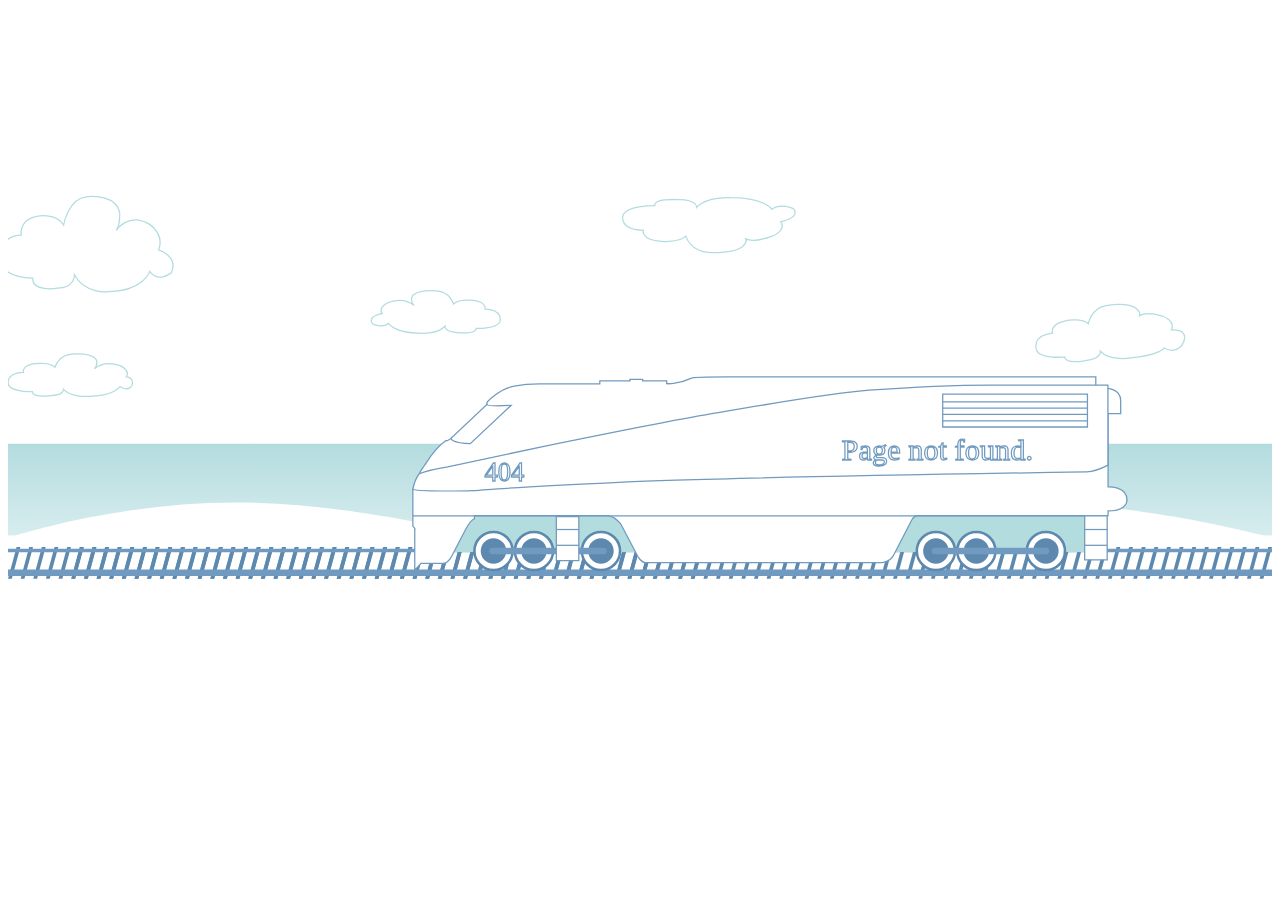
<file: e4.html>
<!DOCTYPE html>
<html lang="en" >
<head>
  <meta charset="UTF-8">
  <title>GS Alwar</title>
  <link rel="stylesheet" href="./stylee.css">

</head>
<body class="spacing">
<!-- partial:index.partial.html -->
<div class="main">
  <div>
    <svg xmlns="http://www.w3.org/2000/svg" viewBox="0 0 1000 355">
  <g id="ocean">
    <path id="sky" class="st0" d="M0 0h1000v203.1H0z"/>
    <linearGradient id="water_1_" gradientUnits="userSpaceOnUse" x1="500" y1="354" x2="500" y2="200.667">
      <stop offset="0" stop-color="#fff"/>
      <stop offset="1" stop-color="#b3dcdf"/>
    </linearGradient>
    <path id="water" fill="url(#water_1_)" d="M0 200.7h1000V354H0z"/>
    <path id="land" class="st0" d="M0 273.4h1000V354H0z"/>
    <g id="bumps">
      <path class="st0" d="M0 275.2s83.8-28 180-28 197 28 197 28H0z"/>
    <path class="st0" d="M377 275.2s54.7-28 117.5-28 128.6 28 128.6 28H377z"/>
    <path class="st0" d="M623.2 275.2s83.7-28 179.9-28 196.9 28 196.9 28H623.2z"/>
      <path class="st0" d="M-998 275.2s83.8-28 180-28 197 28 197 28h-377z"/>
      <path class="st0" d="M-621 275.2s54.7-28 117.5-28 128.6 28 128.6 28H-621z"/>
      <path class="st0" d="M-374.8 275.2s83.7-28 179.9-28S2 275.2 2 275.2h-376.8z"/>
    </g>
  </g>
  <g id="tracks">
    <path class="st2" d="M9.8 282.4h-3L0 307.6h3z"/>
    <path class="st2" d="M19.8 282.4h-3L10 307.6h3z"/>
    <path class="st2" d="M29.8 282.4h-3L20 307.6h3z"/>
    <path class="st2" d="M39.8 282.4h-3L30 307.6h3z"/>
    <path class="st2" d="M49.8 282.4h-3L40 307.6h3z"/>
    <path class="st2" d="M59.8 282.4h-3L50 307.6h3z"/>
    <path class="st2" d="M69.8 282.4h-3L60 307.6h3z"/>
    <path class="st2" d="M79.8 282.4h-3L70 307.6h3z"/>
    <path class="st2" d="M89.8 282.4h-3L80 307.6h3z"/>
    <path class="st2" d="M99.8 282.4h-3L90 307.6h3z"/>
    <path class="st2" d="M109.8 282.4h-3l-6.8 25.2h3z"/>
    <path class="st2" d="M119.8 282.4h-3l-6.8 25.2h3z"/>
    <path class="st2" d="M129.8 282.4h-3l-6.8 25.2h3z"/>
    <path class="st2" d="M139.8 282.4h-3l-6.8 25.2h3z"/>
    <path class="st2" d="M149.8 282.4h-3l-6.8 25.2h3z"/>
    <path class="st2" d="M159.8 282.4h-3l-6.8 25.2h3z"/>
    <path class="st2" d="M169.8 282.4h-3l-6.8 25.2h3z"/>
    <path class="st2" d="M179.8 282.4h-3l-6.8 25.2h3z"/>
    <path class="st2" d="M189.8 282.4h-3l-6.8 25.2h3z"/>
    <path class="st2" d="M199.8 282.4h-3l-6.8 25.2h3z"/>
    <path class="st2" d="M209.8 282.4h-3l-6.8 25.2h3z"/>
    <path class="st2" d="M219.8 282.4h-3l-6.8 25.2h3z"/>
    <path class="st2" d="M229.8 282.4h-3l-6.8 25.2h3z"/>
    <path class="st2" d="M239.8 282.4h-3l-6.8 25.2h3z"/>
    <path class="st2" d="M249.8 282.4h-3l-6.8 25.2h3z"/>
    <path class="st2" d="M259.8 282.4h-3l-6.8 25.2h3z"/>
    <path class="st2" d="M269.8 282.4h-3l-6.8 25.2h3z"/>
    <path class="st2" d="M279.8 282.4h-3l-6.8 25.2h3z"/>
    <path class="st2" d="M289.8 282.4h-3l-6.8 25.2h3z"/>
    <path class="st2" d="M299.8 282.4h-3l-6.8 25.2h3z"/>
    <path class="st2" d="M309.8 282.4h-3l-6.8 25.2h3z"/>
    <path class="st2" d="M319.8 282.4h-3l-6.8 25.2h3z"/>
    <path class="st2" d="M329.8 282.4h-3l-6.8 25.2h3z"/>
    <path class="st2" d="M339.8 282.4h-3l-6.8 25.2h3z"/>
    <path class="st2" d="M349.8 282.4h-3l-6.8 25.2h3z"/>
    <path class="st2" d="M359.8 282.4h-3l-6.8 25.2h3z"/>
    <path class="st2" d="M369.8 282.4h-3l-6.8 25.2h3z"/>
    <path class="st2" d="M379.8 282.4h-3l-6.8 25.2h3z"/>
    <path class="st2" d="M389.8 282.4h-3l-6.8 25.2h3z"/>
    <path class="st2" d="M399.8 282.4h-3l-6.8 25.2h3z"/>
    <path class="st2" d="M409.8 282.4h-3l-6.8 25.2h3z"/>
    <path class="st2" d="M419.8 282.4h-3l-6.8 25.2h3z"/>
    <path class="st2" d="M429.8 282.4h-3l-6.8 25.2h3z"/>
    <path class="st2" d="M439.8 282.4h-3l-6.8 25.2h3z"/>
    <path class="st2" d="M449.8 282.4h-3l-6.8 25.2h3z"/>
    <path class="st2" d="M459.8 282.4h-3l-6.8 25.2h3z"/>
    <path class="st2" d="M469.8 282.4h-3l-6.8 25.2h3z"/>
    <path class="st2" d="M479.8 282.4h-3l-6.8 25.2h3z"/>
    <path class="st2" d="M489.8 282.4h-3l-6.8 25.2h3z"/>
    <path class="st2" d="M499.8 282.4h-3l-6.8 25.2h3z"/>
    <path class="st2" d="M1000 282.4h-3l-6.8 25.2h3z"/>
    <path class="st2" d="M990 282.4h-3l-6.8 25.2h3z"/>
    <path class="st2" d="M980 282.4h-3l-6.8 25.2h3z"/>
    <path class="st2" d="M970 282.4h-3l-6.8 25.2h3z"/>
    <path class="st2" d="M960 282.4h-3l-6.8 25.2h3z"/>
    <path class="st2" d="M950 282.4h-3l-6.8 25.2h3z"/>
    <path class="st2" d="M940 282.4h-3l-6.8 25.2h3z"/>
    <path class="st2" d="M930 282.4h-3l-6.8 25.2h3z"/>
    <path class="st2" d="M920 282.4h-3l-6.8 25.2h3z"/>
    <path class="st2" d="M910 282.4h-3l-6.8 25.2h3z"/>
    <path class="st2" d="M900 282.4h-3l-6.8 25.2h3z"/>
    <path class="st2" d="M890 282.4h-3l-6.8 25.2h3z"/>
    <path class="st2" d="M880 282.4h-3l-6.8 25.2h3z"/>
    <path class="st2" d="M870 282.4h-3l-6.8 25.2h3z"/>
    <path class="st2" d="M860 282.4h-3l-6.8 25.2h3z"/>
    <path class="st2" d="M850 282.4h-3l-6.8 25.2h3z"/>
    <path class="st2" d="M840 282.4h-3l-6.8 25.2h3z"/>
    <path class="st2" d="M830 282.4h-3l-6.8 25.2h3z"/>
    <path class="st2" d="M820 282.4h-3l-6.8 25.2h3z"/>
    <path class="st2" d="M810 282.4h-3l-6.8 25.2h3z"/>
    <path class="st2" d="M800 282.4h-3l-6.8 25.2h3z"/>
    <path class="st2" d="M790 282.4h-3l-6.8 25.2h3z"/>
    <path class="st2" d="M780 282.4h-3l-6.8 25.2h3z"/>
    <path class="st2" d="M770 282.4h-3l-6.8 25.2h3z"/>
    <path class="st2" d="M760 282.4h-3l-6.8 25.2h3z"/>
    <path class="st2" d="M750 282.4h-3l-6.8 25.2h3z"/>
    <path class="st2" d="M740 282.4h-3l-6.8 25.2h3z"/>
    <path class="st2" d="M730 282.4h-3l-6.8 25.2h3z"/>
    <path class="st2" d="M720 282.4h-3l-6.8 25.2h3z"/>
    <path class="st2" d="M710 282.4h-3l-6.8 25.2h3z"/>
    <path class="st2" d="M700 282.4h-3l-6.8 25.2h3z"/>
    <path class="st2" d="M690 282.4h-3l-6.8 25.2h3z"/>
    <path class="st2" d="M680 282.4h-3l-6.8 25.2h3z"/>
    <path class="st2" d="M670 282.4h-3l-6.8 25.2h3z"/>
    <path class="st2" d="M660 282.4h-3l-6.8 25.2h3z"/>
    <path class="st2" d="M650 282.4h-3l-6.8 25.2h3z"/>
    <path class="st2" d="M640 282.4h-3l-6.8 25.2h3z"/>
    <path class="st2" d="M630 282.4h-3l-6.8 25.2h3z"/>
    <path class="st2" d="M620 282.4h-3l-6.8 25.2h3z"/>
    <path class="st2" d="M610 282.4h-3l-6.8 25.2h3z"/>
    <path class="st2" d="M600 282.4h-3l-6.8 25.2h3z"/>
    <path class="st2" d="M590 282.4h-3l-6.8 25.2h3z"/>
    <path class="st2" d="M580 282.4h-3l-6.8 25.2h3z"/>
    <path class="st2" d="M570 282.4h-3l-6.8 25.2h3z"/>
    <path class="st2" d="M560 282.4h-3l-6.8 25.2h3z"/>
    <g>
      <path class="st2" d="M-490.2 282.4h-3l-6.8 25.2h3z"/>
      <path class="st2" d="M-480.2 282.4h-3l-6.8 25.2h3z"/>
      <path class="st2" d="M-470.2 282.4h-3l-6.8 25.2h3z"/>
      <path class="st2" d="M-460.2 282.4h-3l-6.8 25.2h3z"/>
      <path class="st2" d="M-450.2 282.4h-3l-6.8 25.2h3z"/>
      <path class="st2" d="M-440.2 282.4h-3l-6.8 25.2h3z"/>
      <path class="st2" d="M-430.2 282.4h-3l-6.8 25.2h3z"/>
      <path class="st2" d="M-420.2 282.4h-3l-6.8 25.2h3z"/>
      <path class="st2" d="M-410.2 282.4h-3l-6.8 25.2h3z"/>
      <path class="st2" d="M-400.2 282.4h-3l-6.8 25.2h3z"/>
      <path class="st2" d="M-390.2 282.4h-3l-6.8 25.2h3z"/>
      <path class="st2" d="M-380.2 282.4h-3l-6.8 25.2h3z"/>
      <path class="st2" d="M-370.2 282.4h-3l-6.8 25.2h3z"/>
      <path class="st2" d="M-360.2 282.4h-3l-6.8 25.2h3z"/>
      <path class="st2" d="M-350.2 282.4h-3l-6.8 25.2h3z"/>
      <path class="st2" d="M-340.2 282.4h-3l-6.8 25.2h3z"/>
      <path class="st2" d="M-330.2 282.4h-3l-6.8 25.2h3z"/>
      <path class="st2" d="M-320.2 282.4h-3l-6.8 25.2h3z"/>
      <path class="st2" d="M-310.2 282.4h-3l-6.8 25.2h3z"/>
      <path class="st2" d="M-300.2 282.4h-3l-6.8 25.2h3z"/>
      <path class="st2" d="M-290.2 282.4h-3l-6.8 25.2h3z"/>
      <path class="st2" d="M-280.2 282.4h-3l-6.8 25.2h3z"/>
      <path class="st2" d="M-270.2 282.4h-3l-6.8 25.2h3z"/>
      <path class="st2" d="M-260.2 282.4h-3l-6.8 25.2h3z"/>
      <path class="st2" d="M-250.2 282.4h-3l-6.8 25.2h3z"/>
      <path class="st2" d="M-240.2 282.4h-3l-6.8 25.2h3z"/>
      <path class="st2" d="M-230.2 282.4h-3l-6.8 25.2h3z"/>
      <path class="st2" d="M-220.2 282.4h-3l-6.8 25.2h3z"/>
      <path class="st2" d="M-210.2 282.4h-3l-6.8 25.2h3z"/>
      <path class="st2" d="M-200.2 282.4h-3l-6.8 25.2h3z"/>
      <path class="st2" d="M-190.2 282.4h-3l-6.8 25.2h3z"/>
      <path class="st2" d="M-180.2 282.4h-3l-6.8 25.2h3z"/>
      <path class="st2" d="M-170.2 282.4h-3l-6.8 25.2h3z"/>
      <path class="st2" d="M-160.2 282.4h-3l-6.8 25.2h3z"/>
      <path class="st2" d="M-150.2 282.4h-3l-6.8 25.2h3z"/>
      <path class="st2" d="M-140.2 282.4h-3l-6.8 25.2h3z"/>
      <path class="st2" d="M-130.2 282.4h-3l-6.8 25.2h3z"/>
      <path class="st2" d="M-120.2 282.4h-3l-6.8 25.2h3z"/>
      <path class="st2" d="M-110.2 282.4h-3l-6.8 25.2h3z"/>
      <path class="st2" d="M-100.2 282.4h-3l-6.8 25.2h3z"/>
      <path class="st2" d="M-90.2 282.4h-3l-6.8 25.2h3z"/>
      <path class="st2" d="M-80.2 282.4h-3l-6.8 25.2h3z"/>
      <path class="st2" d="M-70.2 282.4h-3l-6.8 25.2h3z"/>
      <path class="st2" d="M-60.2 282.4h-3l-6.8 25.2h3z"/>
      <path class="st2" d="M-50.2 282.4h-3l-6.8 25.2h3z"/>
      <path class="st2" d="M-40.2 282.4h-3l-6.8 25.2h3z"/>
      <path class="st2" d="M-30.2 282.4h-3l-6.8 25.2h3z"/>
      <path class="st2" d="M-20.2 282.4h-3l-6.8 25.2h3z"/>
      <path class="st2" d="M-10.2 282.4h-3l-6.8 25.2h3z"/>
      <path class="st2" d="M-.2 282.4h-3l-6.8 25.2h3z"/>
      <path class="st2" d="M500 282.4h-3l-6.8 25.2h3z"/>
      <path class="st2" d="M490 282.4h-3l-6.8 25.2h3z"/>
      <path class="st2" d="M480 282.4h-3l-6.8 25.2h3z"/>
      <path class="st2" d="M470 282.4h-3l-6.8 25.2h3z"/>
      <path class="st2" d="M460 282.4h-3l-6.8 25.2h3z"/>
      <path class="st2" d="M450 282.4h-3l-6.8 25.2h3z"/>
      <path class="st2" d="M440 282.4h-3l-6.8 25.2h3z"/>
      <path class="st2" d="M430 282.4h-3l-6.8 25.2h3z"/>
      <path class="st2" d="M420 282.4h-3l-6.8 25.2h3z"/>
      <path class="st2" d="M410 282.4h-3l-6.8 25.2h3z"/>
      <path class="st2" d="M400 282.4h-3l-6.8 25.2h3z"/>
      <path class="st2" d="M390 282.4h-3l-6.8 25.2h3z"/>
      <path class="st2" d="M380 282.4h-3l-6.8 25.2h3z"/>
      <path class="st2" d="M370 282.4h-3l-6.8 25.2h3z"/>
      <path class="st2" d="M360 282.4h-3l-6.8 25.2h3z"/>
      <path class="st2" d="M350 282.4h-3l-6.8 25.2h3z"/>
      <path class="st2" d="M340 282.4h-3l-6.8 25.2h3z"/>
      <path class="st2" d="M330 282.4h-3l-6.8 25.2h3z"/>
      <path class="st2" d="M320 282.4h-3l-6.8 25.2h3z"/>
      <path class="st2" d="M310 282.4h-3l-6.8 25.2h3z"/>
      <path class="st2" d="M300 282.4h-3l-6.8 25.2h3z"/>
      <path class="st2" d="M290 282.4h-3l-6.8 25.2h3z"/>
      <path class="st2" d="M280 282.4h-3l-6.8 25.2h3z"/>
      <path class="st2" d="M270 282.4h-3l-6.8 25.2h3z"/>
      <path class="st2" d="M260 282.4h-3l-6.8 25.2h3z"/>
      <path class="st2" d="M250 282.4h-3l-6.8 25.2h3z"/>
      <path class="st2" d="M240 282.4h-3l-6.8 25.2h3z"/>
      <path class="st2" d="M230 282.4h-3l-6.8 25.2h3z"/>
      <path class="st2" d="M220 282.4h-3l-6.8 25.2h3z"/>
      <path class="st2" d="M210 282.4h-3l-6.8 25.2h3z"/>
      <path class="st2" d="M200 282.4h-3l-6.8 25.2h3z"/>
      <path class="st2" d="M190 282.4h-3l-6.8 25.2h3z"/>
      <path class="st2" d="M180 282.4h-3l-6.8 25.2h3z"/>
      <path class="st2" d="M170 282.4h-3l-6.8 25.2h3z"/>
      <path class="st2" d="M160 282.4h-3l-6.8 25.2h3z"/>
      <path class="st2" d="M150 282.4h-3l-6.8 25.2h3z"/>
      <path class="st2" d="M140 282.4h-3l-6.8 25.2h3z"/>
      <path class="st2" d="M130 282.4h-3l-6.8 25.2h3z"/>
      <path class="st2" d="M120 282.4h-3l-6.8 25.2h3z"/>
      <path class="st2" d="M110 282.4h-3l-6.8 25.2h3z"/>
      <path class="st2" d="M100 282.4h-3l-6.8 25.2h3z"/>
      <path class="st2" d="M90 282.4h-3l-6.8 25.2h3z"/>
      <path class="st2" d="M80 282.4h-3l-6.8 25.2h3z"/>
      <path class="st2" d="M70 282.4h-3l-6.8 25.2h3z"/>
      <path class="st2" d="M60 282.4h-3l-6.8 25.2h3z"/>
    </g>
    <path class="st2" d="M550 282.4h-3l-6.8 25.2h3z"/>
    <path class="st2" d="M540 282.4h-3l-6.8 25.2h3z"/>
    <path class="st2" d="M530 282.4h-3l-6.8 25.2h3z"/>
    <path class="st2" d="M520 282.4h-3l-6.8 25.2h3z"/>
    <path class="st2" d="M510 282.4h-3l-6.8 25.2h3z"/>
    <path class="st2" d="M550 282.4h-3l-6.8 25.2h3z"/>
    <path class="st2" d="M540 282.4h-3l-6.8 25.2h3z"/>
    <path class="st2" d="M530 282.4h-3l-6.8 25.2h3z"/>
    <path class="st2" d="M520 282.4h-3l-6.8 25.2h3z"/>
    <path class="st2" d="M510 282.4h-3l-6.8 25.2h3z"/>
    <path class="st3" d="M-499.5 300.2H1000v5.1H-499.5z"/>
    <path class="st3" d="M-499.5 283.8H1000v2.8H-499.5z"/>
  </g>
  <g id="cloudsAll">
    <path id="cloud1" class="st4" d="M19.5 69.7s-21.3.5-25-12.2c0 0-4.3-21.3 16-21.8 0 0-2.1-12.2 12.2-14.9 0 0 15-3.2 21.3 6.9 0 0 3.6-20.7 17.8-22.3 0 0 24-3 26.6 13.1 0 0 .1 9.5-2.8 13.5 0 0 9.5-15 26.5-4.8 0 0 12.1 7.9 7 20.2 0 0 16 4.8 10.1 18.1 0 0-10.2 8.5-17.1-1.1 0 0-5.5 16-32.5 16 0 0-19.1 2.1-27-13.3 0 0 .5 10.1-13.3 10.6-.1 0-20.3 3.2-19.8-8z"/>
    <path id="cloud3" class="st4" d="M836 132s-18.3 2.1-22.2-4.9c0 0-4.9-11.8 12.5-13.8 0 0-2.5-6.8 9.7-9.6 0 0 12.7-3.1 18.7 2.1 0 0 2-12.2 14-14.3 0 0 16.6-3.3 23.7 2.1 0 0 4.8 3.9 2.4 6.5 0 0 3.1-4.8 18.4-.4 0 0 10.9 3.5 7.2 11 0 0 13.8-1.5 9.7 9.5 0 0-4.1 10.8-15.5 4.8 0 0-3.1 5.6-26.4 7.9 0 0-16.3 2.8-24-5.3 0 0 1 5.7-10.8 7.2-.1.1-17.2 3.6-17.4-2.8z"/>
    <path id="cloud2" class="st4" d="M19.3 159.5s-15.9.6-18.8-5.1c0 0-3.4-9.5 11.7-10.1 0 0-1.7-5.5 9-6.9 0 0 11.2-1.7 16 2.8 0 0 2.5-9.4 13.1-10.3 0 0 17.9-1.8 20 5.4 0 0 .2 4.3-2 6.1 0 0 6.9-6.9 19.8-2.6 0 0 9.1 3.4 5.5 9 0 0 6.5 0 4.5 6.7 0 0-2.6 5.6-9.6 1 0 0-4 7.3-24.2 7.7 0 0-14.2 1.3-20.4-5.5 0 0 .5 4.5-9.8 5 0 .1-15 1.8-14.8-3.2z"/>
    <path id="cloud4" class="st4" d="M370.3 109.5s15.9.6 18.8-5.1c0 0 3.4-9.5-11.7-10.1 0 0 1.7-5.5-9-6.9 0 0-11.2-1.7-16 2.8 0 0-2.5-9.4-13.1-10.3 0 0-17.9-1.8-20 5.4 0 0-.2 4.3 2 6.1 0 0-6.9-6.9-19.8-2.6 0 0-9.1 3.4-5.5 9 0 0-12 1.9-7.7 8 0 0 7.5 4 12.8-.2 0 0 4 7.3 24.2 7.7 0 0 14.2 1.3 20.4-5.5 0 0-.5 4.5 9.8 5 0 0 15.1 1.7 14.8-3.3z"/>
    <path id="cloud5" class="st4" d="M511.7 12.4s-21.3-.3-25 7c0 0-4.3 12.2 16 12.5 0 0-2.1 7 12.2 8.6 0 0 15 1.8 21.3-4 0 0 3.6 11.9 17.8 12.8 0 0 19.5 1.6 27-4.4 0 0 5-4.4 2.1-6.7 0 0 4.1 4.4 21.2-1.5 0 0 12.1-4.6 7-11.6 0 0 16-2.8 10.1-10.4 0 0-10.2-4.9-17.1.6 0 0-5.5-9.2-32.5-9.2 0 0-19.1-1.2-27 7.6 0 0 .5-5.8-13.3-6.1-.1.2-20.3-1.6-19.8 4.8z"/>
  </g>
  <g id="train">
    <path fill="#b3dcdf" d="M344.5 248.5h507.2v37.8H344.5z"/>
    <g id="wheels">
      <circle class="st6" cx="384.1" cy="285.6" r="15.1"/>
      <path class="st2" d="M384.1 295.7c-5.6 0-10.1-4.5-10.1-10.1s4.5-10.1 10.1-10.1 10.1 4.5 10.1 10.1c0 5.5-4.6 10.1-10.1 10.1z"/>
      <circle class="st6" cx="416.1" cy="285.6" r="15.1"/>
      <path class="st2" d="M416.1 295.7c-5.6 0-10.1-4.5-10.1-10.1s4.5-10.1 10.1-10.1 10.1 4.5 10.1 10.1c0 5.5-4.6 10.1-10.1 10.1z"/>
      <circle class="st6" cx="469.1" cy="285.6" r="15.1"/>
      <path class="st2" d="M469.1 295.7c-5.6 0-10.1-4.5-10.1-10.1s4.5-10.1 10.1-10.1 10.1 4.5 10.1 10.1c0 5.5-4.6 10.1-10.1 10.1z"/>
      <circle class="st6" cx="734.1" cy="285.6" r="15.1"/>
      <path class="st2" d="M734.1 295.7c-5.6 0-10.1-4.5-10.1-10.1s4.5-10.1 10.1-10.1 10.1 4.5 10.1 10.1c0 5.5-4.6 10.1-10.1 10.1z"/>
      <circle class="st6" cx="766.1" cy="285.6" r="15.1"/>
      <path class="st2" d="M766.1 295.7c-5.6 0-10.1-4.5-10.1-10.1s4.5-10.1 10.1-10.1 10.1 4.5 10.1 10.1c0 5.5-4.6 10.1-10.1 10.1z"/>
      <circle class="st6" cx="821.1" cy="285.6" r="15.1"/>
      <path class="st2" d="M821.1 295.7c-5.6 0-10.1-4.5-10.1-10.1s4.5-10.1 10.1-10.1 10.1 4.5 10.1 10.1c0 5.5-4.6 10.1-10.1 10.1z"/>
    </g>
    <path id="bracefront" class="st7" d="M383.2 285.6h88.1"/>
    <path id="braceback" class="st7" d="M733.2 285.6h88.1"/>
    <g id="car-layers">
      <path id="car" class="st8" d="M321.8 300.7v-32.4s1.2.7-1.5-2.4v-29.1s3.1-11.6 10.7-21.1c0 0 7.6-12 15.5-17.5h1.3s10.2-4.9 30.9-28h.6s-.9-1.4 0-2.7c0 0 10.1-10.5 21-12.3 0 0 9.4-1.8 20.2-1.8h47.7V151H492v-1.1h10.1v1.1h19v2.2s8.2.9 19.2-4.2c0 0 1.4-1.1 28.8-1.1h291.5v6.8h7.5v2.2s12.2-.6 12.2 9.8V177l-10-.1v57.9s14.9-.5 14.9 10.2c0 0 1 9-14.9 8.9v3.8H719.5s-2.4.1-4.3 3l-15 29s-2.9 5.1-10.8 5.1H504.3s-2.9.1-6.1-5l-13.1-25s-4.5-7.1-11.8-7.1H369v2.4s-3.2 1.3-7.1 8.7L351.4 289s-2.9 6.3-6.9 6.4h-17.8l-4.9 5.3z"/>
      <path id="streamline-outine" class="st8" d="M320.3 236.6s1.4-6.8 4.4-11.3c0 0 .1-2.3 23.2-6.3l78-16.6s103.3-21.1 134.9-26.1c0 0 93.3-16 120.5-17.9 0 0 57.6-4.3 100-4.1h88.9v63.4s-10.3 5.4-17.1 5.3c0 0-305.6 4.9-366.3 8.1 0 0-100.3 4.8-119.1 6.8 0-.1-46.6 1.2-47.4-1.3z"/>
      <g id="window-grate">
        <path class="st9" d="M739.5 182.6H854"/>
        <path class="st9" d="M739.5 177.6H854"/>
        <path class="st9" d="M739.5 172.6H854"/>
        <path class="st9" d="M739.5 167.6H854"/>
        <path class="st9" d="M739.5 161.4H854v26.1H739.5z"/>
      </g>
      <path class="st9" d="M320.3 257.8h549.9"/>
      <g id="Text">
        <text transform="translate(377.037 230.025)" class="st8 st10" font-size="21">
          404
        </text>
        <text transform="translate(659.5 213.994)" class="st8 st10" font-size="24.025">
        Page not found.
        </text>
      </g>
      <g id="ladders">
        <g id="ladder-f">
          <path id="front-ladder" class="st8" d="M433.8 258.4h17.8v34.8h-17.8z"/>
          <path id="fb-rung" class="st9" d="M433.8 281.1h17.7"/>
          <path id="ft-rung" class="st9" d="M433.8 268.6h17.7"/>
        </g>
        <g id="ladder-b">
          <path id="ladder-back" class="st8" d="M851.8 257.8h17.8v34.8h-17.8z"/>
          <path id="bt-rung" class="st9" d="M851.8 268.6h17.7"/>
          <path id="bb-rung" class="st9" d="M851.8 281.1h17.7"/>
        </g>
      </g>
      <path id="window-front" class="st8" d="M350.5 196.4s-.4 3.9 15.2 4.3l32.3-30.3s-18.2 1.1-19-.8l-28.5 26.8z"/>
    </g>
  </g>
</svg>
  </div>
</div>
<!-- partial -->
  
</body>
</html>
</file>
<file: stylee.css>
@media (max-width: 480px) {
  
  .spacing{
    margin-top: 55%;
    }
}

.main{
  margin-top: 15%;
}

.st0{fill:#fff}
.st2{fill:#5d89af}
.st3{fill:#709abf}
.st4,.st6{
  fill:#fff;
  stroke:#b3dcdf;
  stroke-miterlimit:10
}
.st6{
  stroke:#5d89af;
  stroke-width:2
}
.st7,.st8,.st9{
  stroke:#709abf;
  stroke-miterlimit:10
}

.st7{
  stroke-width:5;
  stroke-linecap:round;
  fill:none
}
.st8,.st9{
  fill:#fff
}
.st9{
  fill:none
}
.st10{
  
}

#cloud1{
  animation: cloud003 15s linear infinite;
}

#cloud2{
  animation: cloud002 25s linear infinite;
}

#cloud3{
  animation: cloud003 20s linear infinite;
}

#cloud4{
  animation: float 4s linear infinite;
}

#cloud5{
  animation: float 8s linear infinite;
}

#cloud7{
  animation: float 5s linear infinite;
}

#tracks{
  animation: slide 650ms linear infinite;
}

#bumps{
  animation: land 10000ms linear infinite;
}

@keyframes jig {
    0% { transform: translateY(0px); }
    50% { transform: translateY(1px); }
    100% { transform: translateY(0px); }
}

#car-layers{
  animation: jig 0.35s linear infinite;
}

@keyframes land {
    from { transform: translateX(0); }
    to { transform: translateX(1000px); }
}


@keyframes slide {
    from { transform: translateX(0px); }
    to { transform: translateX(100px); }
}



@keyframes cloud001 {
  0% { transform: translateX(-1000px) translateY(3px); }
  100% { transform: translateX(1000px) translateY(0); }
}

@keyframes cloud002 {
  0% { transform: translateX(-1000px) translateY(3px); }
  100% { transform: translateX(1000px) translateY(0); }
}

@keyframes cloud003 {
  0% { transform: translateX(-1000px) translateY(3px); }
  100% { transform: translateX(1000px) translateY(0); }
}

@keyframes float {
    0% { transform: translateY(0px) translateX(0); }
    50% { transform: translateY(8px) translateX(5px); }
    100% { transform: translateY(0px) translateX(0); }
}

#bracefront, #braceback{
  animation: braces 1s linear infinite;
}

@keyframes braces {
    0% { transform: translateX(-2px); }
  25% { transform: translateX(3px); }
    50% { transform: translateX(-2px); }
    75% { transform: translateX(3px); }
  100% { transform: translateX(-2px); }
}
</file>
